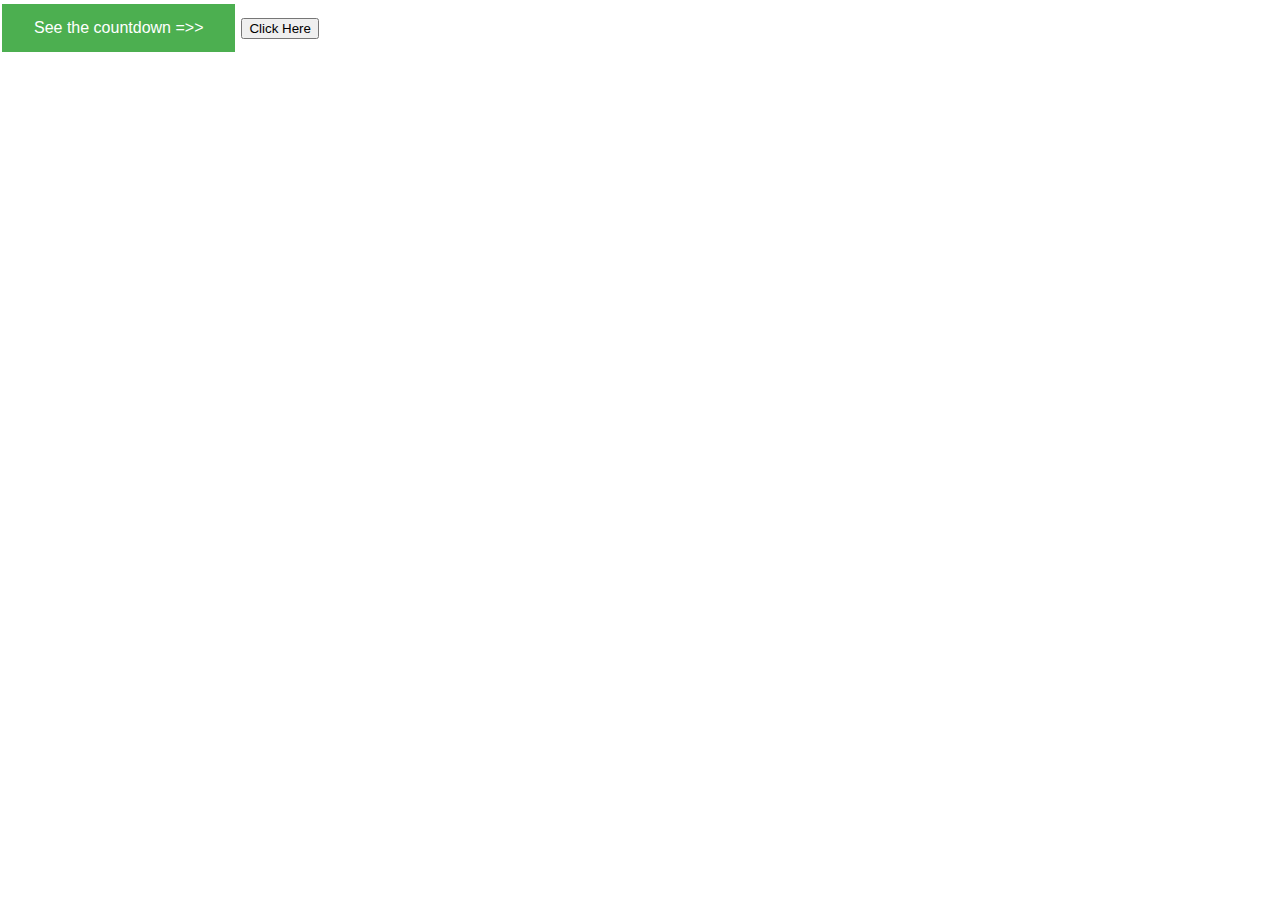
<file: watch.html>
<!DOCTYPE html>
<html >


    <head>
      
      <meta charset="utf-8"/>
      <title>Page Title </title>
      <link rel ="stylesheet" href="design.css">
      
      <style>
        .button
        {
            background-color: #4CAF50; /* Green */
            border: none;
            color: white;
            padding: 15px 32px;
            text-align: center;
            text-decoration: none;
            display: inline-block;
            font-size: 16px;
            margin: 4px 2px;
            cursor: pointer;
         }
        .button3 {background-color: #f44336;} /* Red */ 
     </style>

    </head>
    
    
    <body>
        
      <form>
        <button class="button button2">See the countdown =>></button>
        <input type="button" onclick="window.location.href='https://yourcountdown.to/everything?search=&tags=Anime&tag_match_type=any&confirmed_status=any&order=most_popular';"value="Click Here"/>
      </form>
    </body>




</html>
</file>
<file: design.css>
/* master styles*/
body{
  margin: 0px;
}

.container{
  display: grid;
  grid-template-columns: 1fr;
}

/*nav styles*/
.nav-wrapper{
  display: flex;
  justify-content: space-between;
  padding: 30px;  
}

.left-side{
  display: flex;
}

.nav-wrapper>  .left-side > div {
  margin-right: 30px;
  font-size: 1em;
  text-transform: uppercase;
}

.nav-link-wrapper{
  height: 22px;
  border-bottom: 1px solid transparent;
  transition: border-bottom 0.5s;
}

.nav-link-wrapper a{
  color: #8a8a8a;
  text-decoration:none;
  transition: color 0.5s;
}

.nav-link-wrapper :hover{
  border-bottom: 1px solid black;
}

.nav-link-wrapper a:hover{
  color: black;
}

/*bk styles*/
.bk-items-wrapper{
  display: grid;
  grid-template-columns:  1fr;
}

.bk-item-wrapper{
  position: relative;
}

.bk-img-background{
  height: 350px;
  width: 100%;
  background-size: cover;
  background-position: center;
  background-repeat: no-repeat;
}

.img-text-wrapper{
  position: absolute;
  top: 0;
  display: flex;
  flex-direction:column;
  justify-content: center;
  align-items: center;
  height: 100%;
  text-align: center;
  padding-left: 100px;
  padding-right:100px;

}

.button{
  background-color: #4CAF50; /* Green */
  border: none;
  color: white;
  padding: 15px 32px;
  text-align: center;
  text-decoration: none;
  display: inline-block;
  font-size: 16px;
  margin: 4px 2px;
  cursor: pointer;
}
</file>
